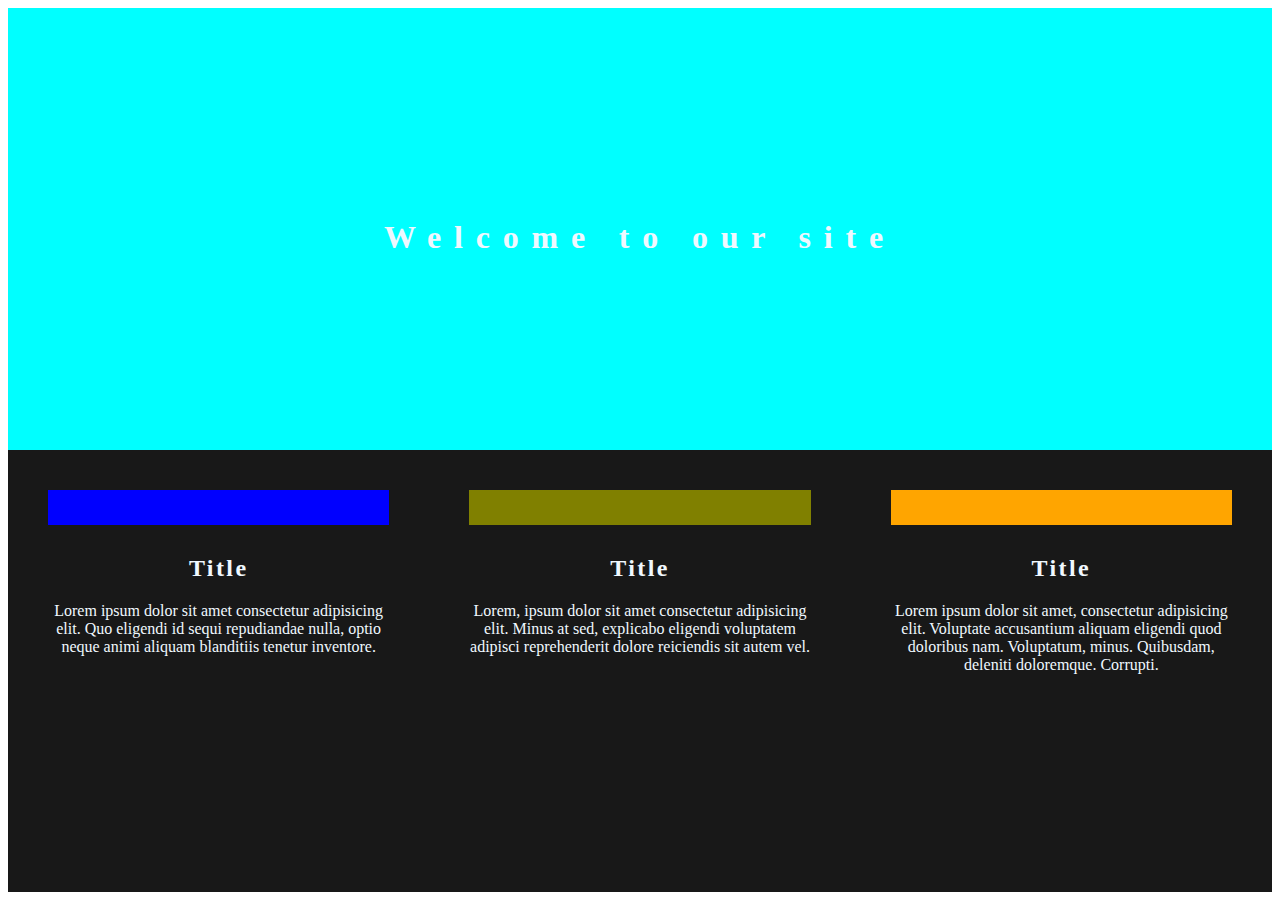
<file: index.html>
<html lang="en">
<head>
    <meta charset="UTF-8">
    <meta http-equiv="X-UA-Compatible" content="IE=edge">
    <meta name="viewport" content="width=device-width, initial-scale=1.0">
    <title>first responsive website</title>
    <link rel="stylesheet" href="styles.css">
</head>
<body>
    <section class="welcome">
        <h1>Welcome to our site</h1></section>
    <section class ="title1">
        <h2>Title</h2>
        <p>Lorem ipsum dolor sit amet consectetur adipisicing elit. Quo eligendi id sequi repudiandae nulla, optio neque animi aliquam blanditiis tenetur inventore.</p>
                                </section>
    <section class="title2">
        <h2>Title</h2>
        <p>Lorem, ipsum dolor sit amet consectetur adipisicing elit. Minus at sed, explicabo eligendi voluptatem adipisci reprehenderit dolore reiciendis sit autem vel.</p>
                                </section>
    </section>
    <section class="title3">
        <h2>Title</h2>
        <p>Lorem ipsum dolor sit amet, consectetur adipisicing elit. Voluptate accusantium aliquam eligendi quod doloribus nam. Voluptatum, minus. Quibusdam, deleniti doloremque. Corrupti.</p>
                                </section>
    </section>

</body>
</html>
</file>
<file: styles.css>
* {
    box-sizing: border-box;
}
body {
    display: grid;
    grid-template-columns: 1fr 1fr 1fr ;
    grid-template-rows: 1fr 1fr;
}
.welcome {
    grid-column: 1/4;
    grid-row: 1/2;
    background-color: aqua;
}
.title1 {
    grid-column: 1/2;
    grid-row: 2/3;
    padding: 20px 40px;
    text-align: center;
    color:aliceblue;
    background-color:rgb(24, 24, 24);
}
.title2 {
    grid-column: 2/3;;
    grid-row: 2/3;
    padding: 20px 40px;
    text-align: center;
    color:aliceblue;
    background-color:rgb(24, 24, 24);
    
}
.title3 {
    grid-column: 3/4;
    grid-row: 2/3;
    padding: 20px 40px;
    text-align: center;
    color:aliceblue;
    background-color:rgb(24, 24, 24);
}
.welcome > h1 {
    letter-spacing: .4em;
    color: aliceblue;
    font-size: xx-large;
    text-align: center;
    padding-top: 15%;   
}
.title1 h2 {
    border: solid blue 35px;
    border-style: solid none none none;
    padding-top: 30px;
    letter-spacing: .1em;
}
.title2 h2 {
    border: solid olive 35px;
    border-style: solid none none none;
    padding-top: 30px;
    letter-spacing: .1em;
}
.title3 h2 {
    border: solid orange 35px;
    border-style: solid none none none;
    padding-top: 30px;
    letter-spacing: .1em;
}
@media (max-width: 576px) {
    body {
        grid-template-rows: 500px 1fr 1fr 1fr;
    }
    .welcome {
        background-color: lavender;
    }
    .title1 {
        grid-column: 1/-1;
        grid-row: 2/3;
    }
    .title2 {
        grid-column: 1/-1;
        grid-row: 3/4;
    }
    .title3 {
        grid-column: 1/-1;
        grid-row: 4/-1;
    }
}
</file>
